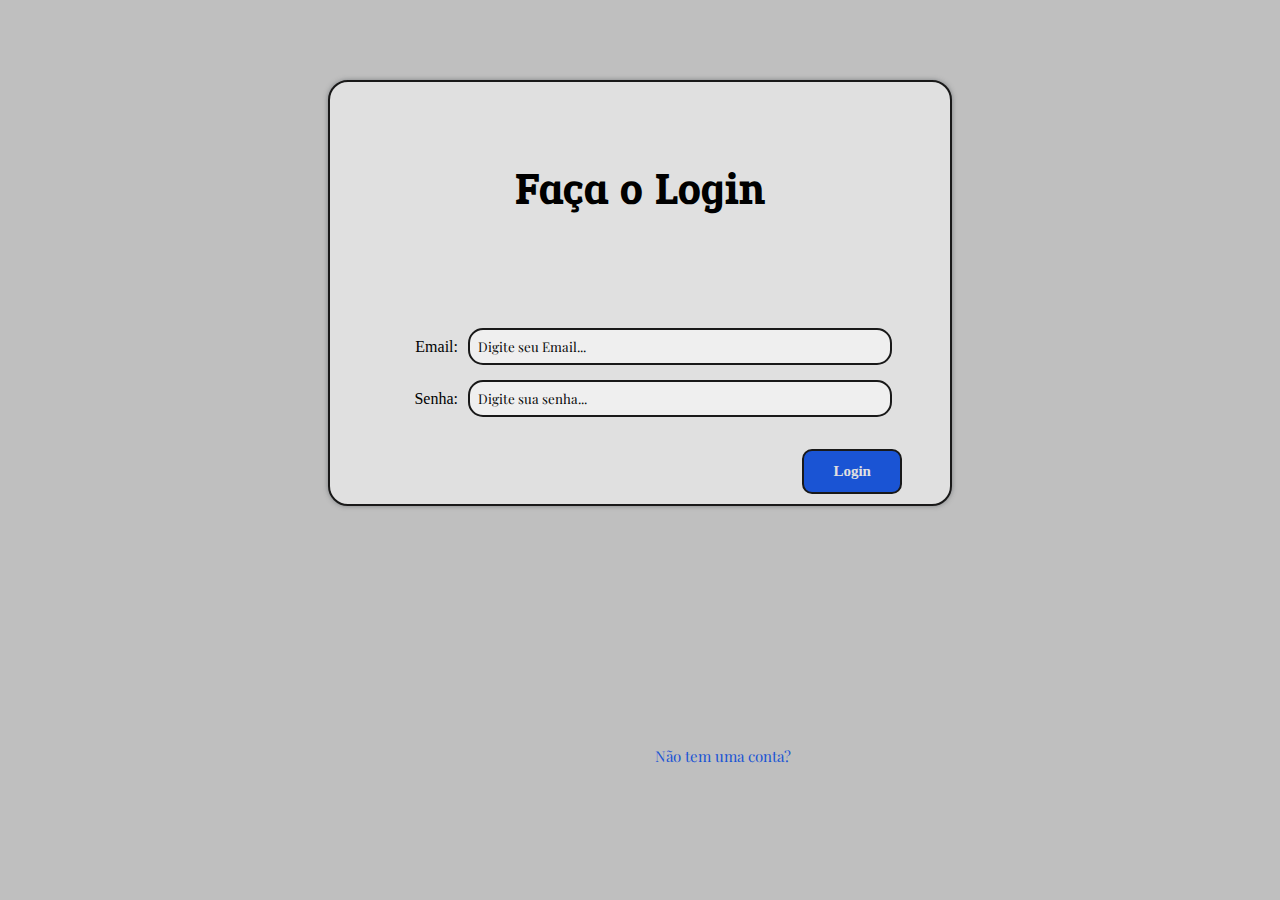
<file: index.html>
<!DOCTYPE html>
<html lang="pt-br">
<head>
    <meta charset="UTF-8">
    <meta name="viewport" content="width=device-width, initial-scale=1.0">
    <link rel="stylesheet" href="style.css">
    <title>Login</title>
</head>
<body>
    <main>
        <form class="login-container" id="login">
            <h1>Faça o Login</h1>

            <div class="email-user">
                <label for="email">Email:</label>
                <input type="email" id="email" name="email_usuário" placeholder="Digite seu Email...">
                <span id="email-invalido" class="erro"></span>
            </div>

            <div class="senha-user">
                <label for="senha">Senha:</label>
                <input type="password" id="senha" name="senha_usuário" placeholder="Digite sua senha...">
                <span id="senha-invalida" class="erro"></span>
            </div>
            
            <div class="button-cadastrar">
                <a href="cadastro.html">Não tem uma conta?</a>
            </div>

            <div class="button">
                <button type='submit' id="buttonlogin">Login</button>
            </div>
        </form>
    </main>
    <script src="script.js"></script>
</body>
</html>
</file>
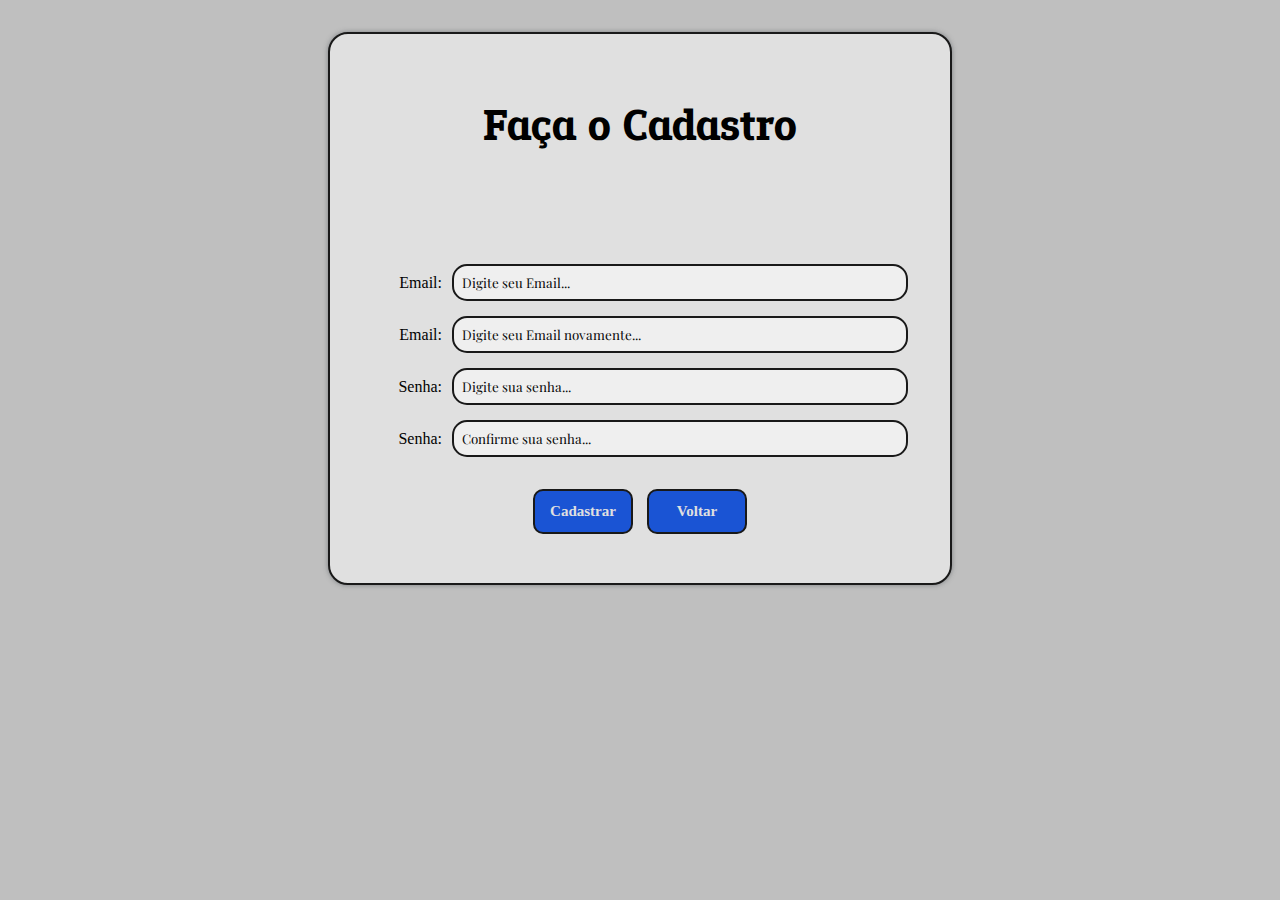
<file: cadastro.html>
<!DOCTYPE html>
<html lang="pt-br">
<head>
    <meta charset="UTF-8">
    <meta name="viewport" content="width=device-width, initial-scale=1.0">
    <link rel="stylesheet" href="style.css">
    <title>Cadastro</title>
</head>
<body>
    <main>
        <form class="cadastro-container" id="cadastro">
            <h1>Faça o Cadastro</h1>

            <div class="email-user">
                <label for="email">Email:</label>
                <input type="email" id="email" name="email_usuário" placeholder="Digite seu Email...">
                <span id="emailerro" class="erro"></span>
            </div>

            <div class="email-user">
                <label for="confirmaremail">Email:</label>
                <input type="email" id="confirmaremail" name="confirmar_email_usuário" placeholder="Digite seu Email novamente...">
                <span id="erro-email2"class="erro"></span>
            </div>

            <div class="senha-user">
                <label for="senha">Senha:</label>
                <input type="password" id="senha" name="senha_usuário" placeholder="Digite sua senha...">
                <span id="senhaerro" class="erro"></span>
            </div>

            <div class="senha-user">
                <label for="confirmarsenha">Senha:</label>
                <input type="password" id="confirmarsenha" name="confirmar_senha_usuário" placeholder="Confirme sua senha...">
                <span id="erro-senha2" class="erro"></span>
            </div>

            <div class="button">
                <button type='submit' id="buttoncadastrar">Cadastrar</button>
                <button id="buttonvoltar">Voltar</button>
            </div>
        </form>
    </main>
    <script src="cadastro.js"></script>
</body>
</html>
</file>
<file: style.css>
@import url('https://fonts.googleapis.com/css2?family=Epunda+Slab:ital,wght@0,300..900;1,300..900&family=Montserrat:ital,wght@0,100..900;1,100..900&family=Oxygen:wght@300;400;700&family=Playfair+Display:ital,wght@0,400..900;1,400..900&family=Roboto+Slab:wght@100..900&family=Tinos:ital,wght@0,400;0,700;1,400;1,700&display=swap');

* {
    font-family: "Playfair Display", serif;
}

body {
    background-color: #bfbfbf;
}

h1 {
    font-size: 45px;
    text-align: center;
    padding-bottom: 5rem;
    font-family: "Epunda Slab", serif;
}

.cadastro-container {
    position: relative;
    background-color: #e0e0e0;
    padding: 2rem;
    margin-top: 2rem;
    margin-left: 20rem;
    margin-right: 20rem;
    display: flex;
    flex-direction: column;
    align-items: center;
    border: 2px solid #191919;
    border-radius: 20px;
    box-shadow: 0 0 5px rgba(57, 63, 70, 0.5);
}

input {
    flex-grow: 1;
    background-color: #efefef;
    border: 2px solid #191919;
    border-radius: 15px;
    padding: 0.5rem;
}

input::placeholder {
    color: #080808;
}

.email-user, .senha-user {
    display: flex;
    align-items: center; 
    width: 100%; 
    margin-bottom: 15px;
}

.email-user label,
.senha-user label {
    font-family: "Tinos", serif;
    font-weight: 400;
    font-style: normal;
    width: 80px;
    text-align: right; 
    margin-right: 10px; 
}

.erro {
    color: #8b0000;
    padding: 0.3rem;
    font-size: 15px;
}

a {
    position: absolute;
    bottom: 8.4rem;
    margin-left: 15px;
    font-size: 15px;
    color:#1a54d4;
    text-decoration: none;
}

a:hover{
    color: #11388e;
    transform: translateY(-2px);
}

.button{
    align-items: baseline;
    padding: 12px 24px;
    border-radius: 5px;
    font-weight: bold;
    cursor: pointer;
    transition: background-color 0.3s eas
}

.button button {
    font-family: "Tinos", serif;
    font-weight: 400;
    font-style: normal;
    width: 100px;
    background-color: #1a54d4;
    color: #e0e0e0;
    padding: 12px;
    border: none;
    border-radius: 8px;
    font-size: 16px;
    font-weight: bold;
    cursor: pointer;
    transition: all 0.3s ease;
}

#buttonlogin {
    position: absolute;
    right: 23.3rem;
    font-size: 15px;
    margin: 5px;
    border: 2px solid #191919;
    border-radius: 10px;
    cursor: pointer;
}


#buttonlogin:hover {
    background-color: #11388e;
    transform: translateY(-2px);
    box-shadow: 0 4px 6px rgba(0, 0, 0, 0.1);
}

/*Página de cadastro*/

.login-container {
    background-color: #e0e0e0;
    padding: 3rem;
    margin-top: 5rem;
    margin-left: 20rem;
    margin-right: 20rem;
    display: flex;
    flex-direction: column;
    align-items: center;
    border: 2px solid #191919;
    border-radius: 20px;
    box-shadow: 0 0 5px rgba(57, 63, 70, 0.5);
}

#buttoncadastrar {
    font-size: 15px;
    margin: 5px;
    border: 2px solid #191919;
    border-radius: 10px;
    cursor: pointer;
}

#buttonvoltar {
    font-size: 15px;
    margin: 5px;
    border: 2px solid #191919;
    border-radius: 10px;
    cursor: pointer;
}

#buttonvoltar:hover {
    background-color: #11388e;
    transform: translateY(-2px);
    box-shadow: 0 4px 6px rgba(0, 0, 0, 0.1);
}

#buttoncadastrar:hover {
    background-color: #11388e;
    transform: translateY(-2px);
    box-shadow: 0 4px 6px rgba(0, 0, 0, 0.1);
}

@media (max-width: 768px) {
    .login-container,
    .cadastro-container {
        margin-left: 5rem;
        margin-right: 5rem;
        padding: 2rem 1.5rem;
    }

    h1 {
        font-size: 35px;
        padding-bottom: 3rem;
    }

    .email-user label,
    .senha-user label {
        width: 60px;
    }

    a {
        bottom: 7rem;
        font-size: 14px;
    }

    #buttonlogin {
        right: 4.5rem;
    }
}

@media (max-width: 480px) {
    body {
        background-color: transparent;
    }

    .login-container,
    .cadastro-container {
        margin: 1rem;
        padding: 1.5rem;
    }

    h1 {
        font-size: 30px;
        padding-bottom: 2rem;
    }

    .email-user, .senha-user {
        flex-direction: column;
        align-items: flex-start;
    }

    .email-user label,
    .senha-user label {
        width: auto;
        margin-bottom: 0.5rem;
        text-align: left;
    }
    
    .button-cadastrar {
        
        position: static;
        margin-bottom: 1rem;
        width: 100%;
        text-align: center;
    }

    a {
        position: static;
        margin: 0;
        text-align: center;
        width: 100%;
        margin-bottom: 10px;
    }

    .button {
        
        display: flex;
        flex-direction: column;
        gap: 10px; 
        width: 100%;
        align-items: center;
    }

    #buttonlogin {
        position: static;
        width: 100%;
    }
    
    #buttoncadastrar, #buttonvoltar {
        width: 100%;
        margin: 0;
    }
}
</file>
